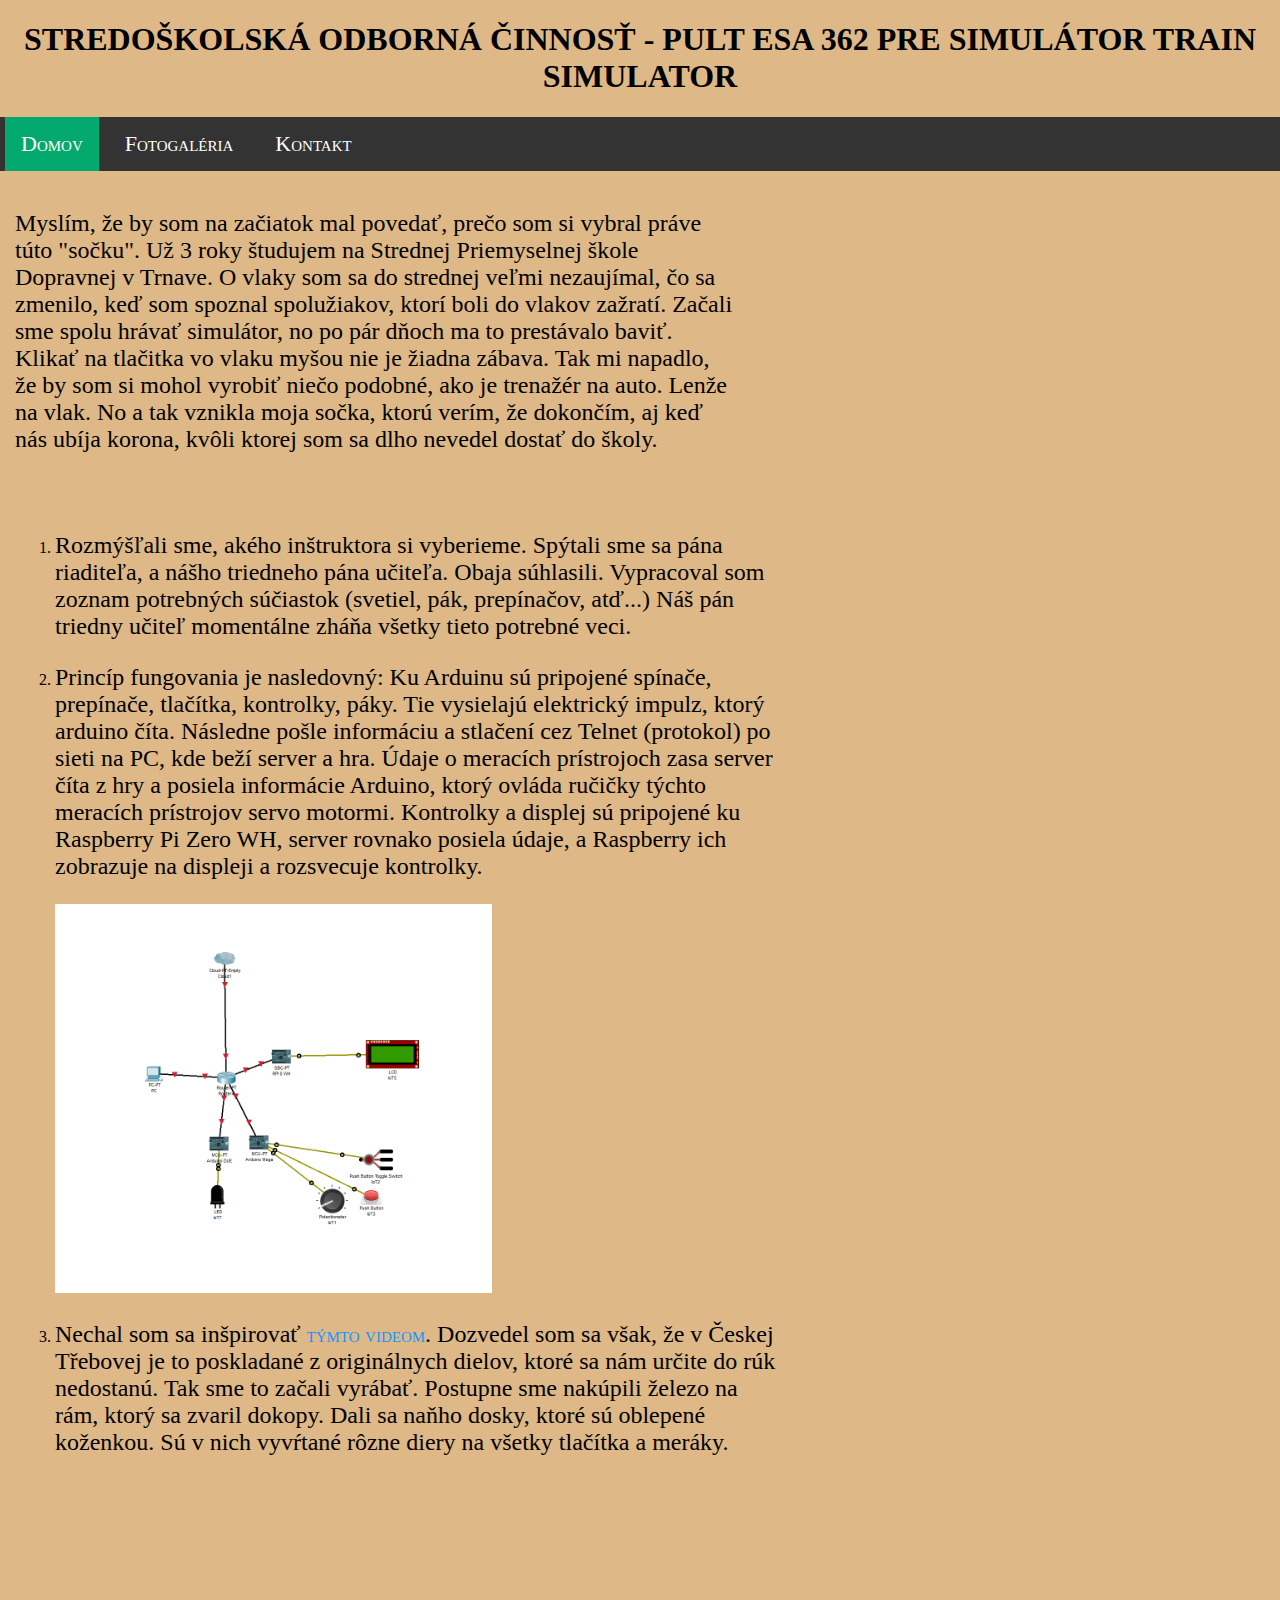
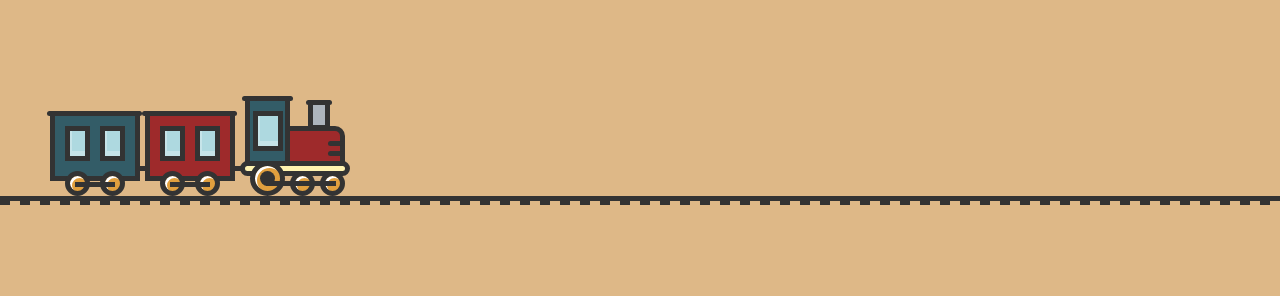
<file: index.html>
<!DOCTYPE html>
<html lang="sk">

<head>
    <meta charset="UTF-8">

    <title>Sočka - Pult 362</title>

    <link rel="stylesheet" href="style.css">
    <link rel="shortcut icon" type="image/jpg" href="img/icon/favicon.png">
</head>

<body id="body">

    <h1 id="nadpis">Stredoškolská odborná činnosť - Pult Esa 362 pre simulátor Train Simulator</h1>

    <header>
        <ul>
            <li class="navig"><a class="active" href="#home">Domov</a></li>
            <li class="navig"><a href="gallery.html">Fotogaléria</a></li>
            <li class="navig"><a href="kontakt.html">Kontakt</a></li>
        </ul>
    </header>

    <section id="zaciatok">
        <p class="clanok" id="zaciatok_popis">Myslím, že by som na začiatok mal povedať, prečo som si vybral práve túto "sočku". Už 3 roky študujem na Strednej Priemyselnej škole Dopravnej v Trnave. O vlaky som sa do strednej veľmi nezaujímal, čo sa zmenilo, keď som spoznal spolužiakov, ktorí
            boli do vlakov zažratí. Začali sme spolu hrávať simulátor, no po pár dňoch ma to prestávalo baviť. Klikať na tlačitka vo vlaku myšou nie je žiadna zábava. Tak mi napadlo, že by som si mohol vyrobiť niečo podobné, ako je trenažér na auto. Lenže
            na vlak. No a tak vznikla moja sočka, ktorú verím, že dokončím, aj keď nás ubíja korona, kvôli ktorej som sa dlho nevedel dostať do školy.
        </p>
    </section>


    <div id="blog">
        <ol>
            <li>
                <p class="clanok" id="clanok1">Rozmýšľali sme, akého inštruktora si vyberieme. Spýtali sme sa pána riaditeľa, a nášho triedneho pána učiteľa. Obaja súhlasili. Vypracoval som zoznam potrebných súčiastok (svetiel, pák, prepínačov, atď...) Náš pán triedny učiteľ momentálne
                    zháňa všetky tieto potrebné veci. </p>
            </li>
            <li>
                <p class="clanok" id="clanok2">Princíp fungovania je nasledovný: Ku Arduinu sú pripojené spínače, prepínače, tlačítka, kontrolky, páky. Tie vysielajú elektrický impulz, ktorý arduino číta. Následne pošle informáciu a stlačení cez Telnet (protokol) po sieti na PC, kde
                    beží server a hra. Údaje o meracích prístrojoch zasa server číta z hry a posiela informácie Arduino, ktorý ovláda ručičky týchto meracích prístrojov servo motormi. Kontrolky a displej sú pripojené ku Raspberry Pi Zero WH, server rovnako
                    posiela údaje, a Raspberry ich zobrazuje na displeji a rozsvecuje kontrolky.</p>
                <img id="topologia" src="topologia.png" alt="Topológia zapojenia" style="width: 60%;">

            </li>
            <li>
                <p class="clanok" id="clanok3">Nechal som sa inšpirovať <a href="https://www.youtube.com/watch?v=p-Ftj1BDMz8" target="_blank">týmto videom</a>. Dozvedel som sa však, že v Českej Třebovej je to poskladané z originálnych dielov, ktoré sa nám určite do rúk nedostanú. Tak
                    sme to začali vyrábať. Postupne sme nakúpili železo na rám, ktorý sa zvaril dokopy. Dali sa naňho dosky, ktoré sú oblepené koženkou. Sú v nich vyvŕtané rôzne diery na všetky tlačítka a meráky.</p>
            </li>

        </ol>


    </div>

    <footer>
        <div class="container">
            <div class="content">
                <div class="track"></div>
                <div class="train">
                    <div class="front"></div>
                    <div class="wheels">
                        <div class="smallOne"></div>
                        <div class="smallTwo"></div>
                        <div class="smallThree"></div>
                        <div class="smallFour"></div>
                        <div class="smallFive"></div>
                        <div class="smallSix"></div>
                        <div class="big"></div>
                    </div>
                    <div class="cord"></div>
                    <div class="coach"></div>
                    <div class="coachTwo"></div>
                    <div class="windows"></div>


                    <div id="up" class="steam"></div>
                    <div id="up" class="steam2"></div>
                    <div id="up" class="steam3"></div>
                </div>
            </div>
        </div>


    </footer>
</body>

</html>
</file>
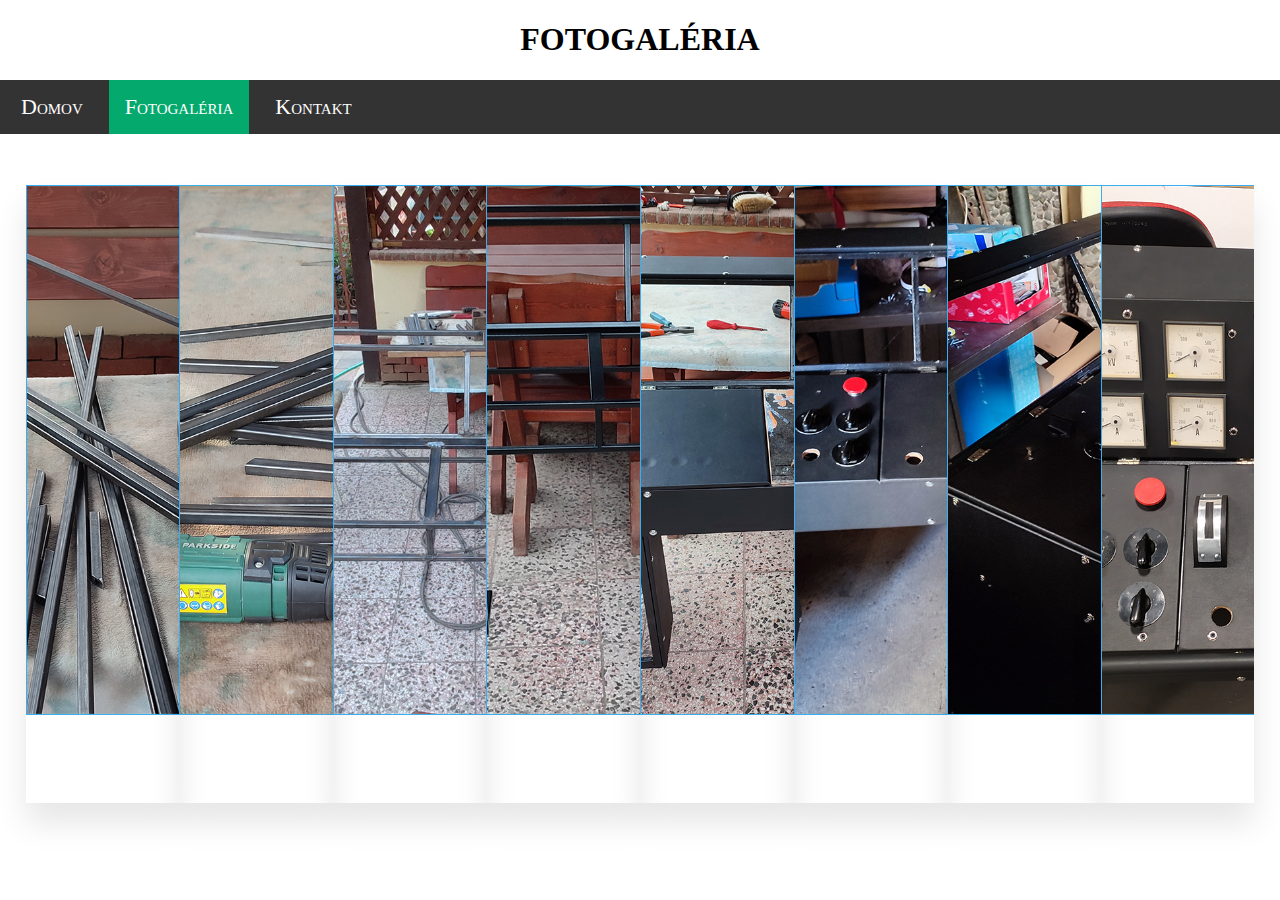
<file: gallery.html>
<!DOCTYPE html>
<html lang="sk">

<head>
    <meta charset="UTF-8">
    <title>Fotogaléria</title>
    <link rel="stylesheet" href="gallery.css">
    <link rel="shortcut icon" type="image/jpg" href="img/icon/favicon.png">
</head>

<body íd="body">

    <h1 id="nadpis">Fotogaléria</h1>
    <header>
        <ul>
            <li><a href="index.html">Domov</a></li>
            <li><a class="active" href="gallery.html">Fotogaléria</a></li>
            <li><a href="kontakt.html">Kontakt</a></li>
        </ul>
    </header>


    <div class="container">
        <div class="box">
            <img src="photos/1u.jpg">
            <span></span>
        </div>
        <div class="box">
            <img src="photos/2u.jpg">
            <span></span>
        </div>
        <div class="box">
            <img src="photos/3u.jpg">
            <span></span>
        </div>
        <div class="box">
            <img src="photos/4u.jpg">
            <span></span>
        </div>
        <div class="box">
            <img src="photos/5u.jpg">
            <span></span>
        </div>
        <div class="box">
            <img src="photos/6u.jpg">
            <span></span>
        </div>
        <div class="box">
            <img src="photos/7u.jpg">
            <span></span>
        </div>
        <div class="box">
            <img src="photos/8u.jpg">
            <span></span>
        </div>
    </div>




</body>

</html>
</file>
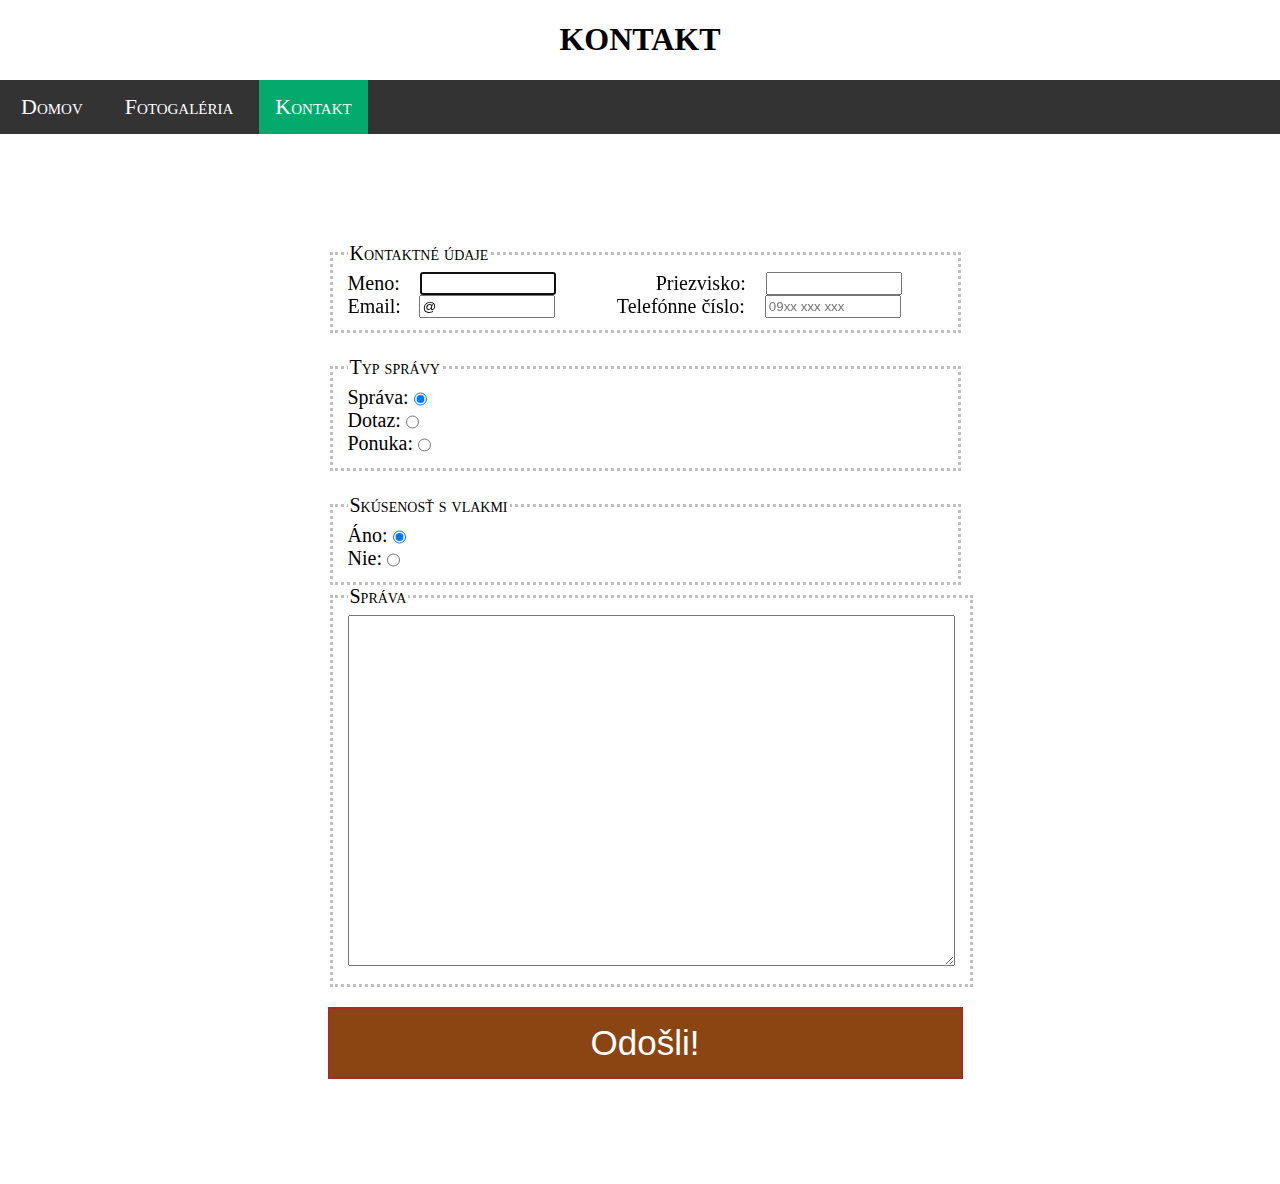
<file: kontakt.html>
<!DOCTYPE html>
<html lang="sk">

<head>
    <meta charset="UTF-8">
    <title>Kontakt</title>
    <link rel="stylesheet" href="kontakt.css">
    <link rel="shortcut icon" type="image/jpg" href="img/icon/favicon.png">
</head>

<body>


    <h1 id="nadpis_kontakty">Kontakt</h1>

    <header>
        <ul>
            <li><a href="index.html">Domov</a></li>
            <li><a href="gallery.html">Fotogaléria</a></li>
            <li><a class="active" href="kontakt.html">Kontakt</a></li>
        </ul>
    </header>

    <br>
    <div id="formular">
        <form action="https://getform.io/f/087ddddf-bd2d-4b78-bd5f-4832afab806c" method="POST">
            <fieldset id="meno">
                <legend>Kontaktné údaje</legend>
                <div class="meno">
                    <label for="fname">Meno:</label>
                    <input type="text" id="fname" name="meno" required autofocus>
                    <br>
                    <label class="name" for="lname">Priezvisko:</label>
                    <input type="text" id="lname" name="meno" required>
                </div>

                <div class="mail_num">
                    <label for="email">Email:</label>
                    <input type="text" id="email" name="email" placeholder="Email" required value="@">
                    <br>
                    <label class="phone" for="phone">Telefónne číslo:</label>
                    <input type="text" id="phone" name="phone" placeholder="09xx xxx xxx" pattern="^(([0]{0,1})([1-9]{1})([0-9]{2})){1}([\ ]{0,1})((([0-9]{3})([\ ]{0,1})([0-9]{3}))|(([0-9]{2})([\ ]{0,1})([0-9]{2})([\ ]{0,1})([0-9]{2})))$">
                </div>
            </fieldset>

            <br>

            <fieldset id="typ_spravy">
                <legend>Typ správy</legend>

                <div class="typ_spr">
                    <label for="sprava">Správa:</label>
                    <input type="radio" name="typ_spravy" id="sprava" value="Správa" checked>
                </div>

                <div class="typ_spr">
                    <label for="dotaz">Dotaz:</label>
                    <input type="radio" name="typ_spravy" id="dotaz" value="Dotaz">
                </div>

                <div class="typ_spr">
                    <label for="ponuka">Ponuka:</label>
                    <input type="radio" name="typ_spravy" id="ponuka" value="Ponuka">
                </div>

            </fieldset>

            <br>

            <fieldset id="skusenost">
                <legend>Skúsenosť s vlakmi</legend>

                <div class="skus">
                    <label for="ano">Áno:</label>
                    <input type="radio" name="skusenost" id="ano" value="Áno" checked>
                </div>

                <div class="skus">
                    <label for="nie">Nie:</label>
                    <input type="radio" name="skusenost" id="nie" value="Nie">
                </div>
            </fieldset>


            <fieldset id="message">
                <legend>Správa</legend>
                <textarea name="message" rows="15" cols="120" required></textarea>
            </fieldset>
            <button id="odosli" type="submit">Odošli!</button>
        </form>
    </div>
</body>

</html>
</file>
<file: style.css>
html {
    overflow: scroll;
    overflow-x: hidden;
}

::-webkit-scrollbar {
    width: 0;
}

body {
    height: 100%;
    margin: 0;
    background-color: burlywood;
}

#nadpis {
    text-align: center;
    text-transform: uppercase;
}

ul {
    list-style-type: none;
    margin: 0;
    padding: 0;
    overflow: hidden;
    background-color: #333;
}

li.navig {
    float: left;
    display: inline;
    padding: 0px 5px 0px 5px;
}

.navig a {
    display: block;
    color: white;
    text-align: center;
    padding: 14px 16px;
    text-decoration: none;
}

.navig a:hover {
    background-color: #0433aa;
}

.active {
    background-color: #04AA6D;
}

#zaciatok {
    width: 60vw;
}

#zaciatok_popis {
    padding: 15px;
    margin-right: 20px;
}

#blog {
    display: flex;
    flex-direction: column;
    justify-content: flex-start;
    padding-left: 15px;
    width: 60vw;
}

.clanok {
    font-size: 24px;
}

a {
    font-variant: small-caps;
    font-size: 22px;
    text-decoration: none;
    color: #1894ff;
}

ol {
    list-style-type: decimal;
}

footer {
    display: flex;
}

#hitcounter {
    height: fit-content;
}

.container {
    display: flex;
    justify-content: flex-start;
    width: 100%;
}

.content {
    position: relative;
    width: 100%;
    height: 400px;
    overflow: hidden;
}

.track {
    position: absolute;
    width: 100%;
    height: 5px;
    background-color: #333;
    top: 300px;
}

.track:before {
    content: "";
    position: absolute;
    width: 10px;
    height: 5px;
    background-color: #333;
    top: 4px;
    box-shadow: -20px 0 #333, -40px 0 #333, -60px 0 #333, -80px 0 #333, -100px 0 #333, -120px 0 #333, -140px 0 #333, -160px 0 #333, -180px 0 #333, -200px 0 #333, 20px 0 #333, 40px 0 #333, 60px 0 #333, 80px 0 #333, 100px 0 #333, 120px 0 #333, 140px 0 #333, 160px 0 #333, 180px 0 #333, 200px 0 #333, 220px 0 #333, 240px 0 #333, 260px 0 #333, 280px 0 #333, 300px 0 #333, 320px 0 #333, 340px 0 #333, 360px 0 #333, 380px 0 #333, 400px 0 #333, 420px 0 #333, 440px 0 #333, 460px 0 #333, 480px 0 #333, 500px 0 #333, 520px 0 #333, 540px 0 #333, 560px 0 #333, 580px 0 #333, 600px 0 #333, 620px 0 #333, 640px 0 #333, 660px 0 #333, 680px 0 #333, 700px 0 #333, 720px 0 #333, 740px 0 #333, 760px 0 #333, 780px 0 #333, 800px 0 #333, 820px 0 #333, 840px 0 #333, 860px 0 #333, 880px 0 #333, 900px 0 #333, 920px 0 #333, 940px 0 #333, 960px 0 #333, 980px 0 #333, 1000px 0 #333, 1020px 0 #333, 1040px 0 #333, 1060px 0 #333, 1080px 0 #333, 1100px 0 #333, 1120px 0 #333, 1140px 0 #333, 1160px 0 #333, 1180px 0 #333, 1200px 0 #333, 1220px 0 #333, 1240px 0 #333, 1260px 0 #333, 1280px 0 #333, 1300px 0 #333, 1320px 0 #333, 1340px 0 #333, 1360px 0 #333, 1380px 0 #333, 1400px 0 #333, 1420px 0 #333, 1440px 0 #333, 1460px 0 #333, 1480px 0 #333, 1500px 0 #333, 1520px 0 #333, 1540px 0 #333, 1560px 0 #333, 1580px 0 #333, 1600px 0 #333, 1620px 0 #333, 1640px 0 #333, 1660px 0 #333, 1680px 0 #333, 1700px 0 #333, 1720px 0 #333, 1740px 0 #333, 1760px 0 #333, 1780px 0 #333, 1800px 0 #333, 1820px 0 #333, 1840px 0 #333, 1860px 0 #333, 1880px 0 #333, 1900px 0 #333, 1920px 0 #333, 1940px 0 #333, 1960px 0 #333, 1980px 0 #333, 2000px 0 #333, 2020px 0 #333, 2040px 0 #333, 2060px 0 #333, 2080px 0 #333, 2100px 0 #333, 2120px 0 #333, 2140px 0 #333, 2160px 0 #333, 2180px 0 #333, 2200px 0 #333, 2220px 0 #333, 2240px 0 #333, 2260px 0 #333, 2280px 0 #333, 2300px 0 #333, 2320px 0 #333, 2340px 0 #333, 2360px 0 #333, 2380px 0 #333, 2400px 0 #333, 2420px 0 #333, 2440px 0 #333, 2460px 0 #333, 2480px 0 #333, 2500px 0 #333, 2520px 0 #333, 2540px 0 #333, 2560px 0 #333, 2580px 0 #333, 2600px 0 #333, 2620px 0 #333, 2640px 0 #333, 2660px 0 #333, 2680px 0 #333, 2700px 0 #333, 2720px 0 #333, 2740px 0 #333, 2760px 0 #333, 2780px 0 #333, 2800px 0 #333, 2820px 0 #333, 2840px 0 #333, 2860px 0 #333, 2880px 0 #333, 2900px 0 #333, 2920px 0 #333, 2940px 0 #333, 2960px 0 #333, 2980px 0 #333, 3000px 0 #333;
    animation: move 1s linear infinite reverse;
}

@keyframes move {
    from {
        left: -100px;
    }
    to {
        left: 100px;
    }
}

.train {
    position: absolute;
    width: 50px;
    height: 30px;
    border: 5px solid #333;
    background-color: #9e2a2b;
    border-radius: 0 10px 0 0;
    top: 230px;
    left: 285px;
    animation: scale 1s linear infinite;
}

@keyframes scale {
    0% {
        transform: scaleY(1);
    }
    50% {
        transform: scaleY(0.99);
    }
    100% {
        transform: scaleY(1);
    }
}

.train:before {
    content: "";
    position: absolute;
    border: 5px solid #333;
    background-color: #335c67;
    width: 35px;
    height: 60px;
    left: -45px;
    top: -35px;
}

.train:after {
    position: absolute;
    content: "";
    width: 100px;
    height: 5px;
    border-radius: 10px;
    border: 5px solid #333;
    background-color: #fff3b0;
    top: 30px;
    left: -50px;
}

.front {
    position: absolute;
    border: 5px solid #333;
    background-color: #aed9e0;
    box-shadow: inset 2px -5px rgba(255, 255, 255, 0.3);
    width: 20px;
    height: 30px;
    left: -37.5px;
    top: -20px;
}

.front:before {
    content: "";
    position: absolute;
    background-color: #333;
    width: 15px;
    height: 5px;
    border-radius: 10px;
    top: 25px;
    left: 70px;
    box-shadow: 0px 10px #333, -50px -45px #333, -86px -45px #333, -22px -41px #333, -11px -41px #333;
}

.front:after {
    content: "";
    position: absolute;
    width: 12px;
    height: 20px;
    border: 5px solid #333;
    left: 50px;
    top: -16px;
    background-color: #adb5bd;
}

.wheels {
    position: absolute;
    z-index: 1;
}

.smallOne,
.smallTwo,
.smallThree,
.smallFour,
.smallFive,
.smallSix {
    position: absolute;
    border: 5px solid #333;
    border-radius: 50%;
    width: 15px;
    height: 15px;
    top: 40px;
    background-color: #e09f3e;
    box-shadow: inset 2px 2px white;
    z-index: 2;
}

.smallOne {
    left: 30px;
    animation: spin .5s infinite linear;
}

.smallTwo {
    left: 0;
    animation: spin .5s infinite linear;
}

.smallThree {
    left: -225px;
    animation: spin .5s infinite linear;
}

.smallFour {
    left: -190px;
    animation: spin .5s infinite linear;
}

.smallFive {
    left: -130px;
    animation: spin .5s infinite linear;
}

.smallSix {
    left: -95px;
    animation: spin .5s infinite linear;
}

.big {
    position: absolute;
    border: 5px solid #333;
    border-radius: 50%;
    width: 25px;
    height: 25px;
    background-color: #e09f3e;
    box-shadow: inset 2px 2px white;
    top: 30px;
    left: -40px;
    animation: spin .5s infinite linear;
}

.cord {
    position: absolute;
    width: 10px;
    height: 5px;
    background-color: #333;
    top: 35px;
    left: -59px;
    z-index: 3;
}

.cord:before {
    content: "";
    position: absolute;
    height: 5px;
    width: 70px;
    background-color: #333;
    top: 15px;
    left: 35px;
}

.cord:after {
    content: "";
    position: absolute;
    background-color: #333;
    border-radius: 50%;
    width: 15px;
    height: 15px;
    top: 5px;
    left: 29px;
}

.coach {
    position: absolute;
    width: 80px;
    height: 60px;
    border: 5px solid #333;
    background-color: #9e2a2b;
    left: -145px;
    top: -20px;
}

.coach:before {
    content: "";
    position: absolute;
    width: 10px;
    height: 5px;
    background-color: #333;
    top: 50px;
    left: -15px;
}

.coach:after {
    content: "";
    position: absolute;
    width: 80px;
    height: 60px;
    border: 5px solid #333;
    background-color: #335c67;
    top: -5px;
    left: -100px;
}

.coachTwo {
    position: absolute;
    border: 5px solid #333;
    background-color: #aed9e0;
    box-shadow: inset 2px -5px rgba(255, 255, 255, 0.3);
    width: 15px;
    height: 25px;
    left: -225px;
    top: -5px;
}

.coachTwo:before,
.coachTwo:after {
    content: "";
    position: absolute;
    border: 5px solid #333;
    background-color: #aed9e0;
    box-shadow: inset 2px -5px rgba(255, 255, 255, 0.3);
    width: 15px;
    height: 25px;
    top: -5px;
}

.coachTwo:before {
    left: 30px;
}

.coachTwo:after {
    left: 90px;
}

.windows {
    position: absolute;
    border: 5px solid #333;
    background-color: #aed9e0;
    box-shadow: inset 2px -5px rgba(255, 255, 255, 0.3);
    width: 15px;
    height: 25px;
    left: -95px;
    top: -5px;
    z-index: 6;
    text-align: center;
}

.windows:before {
    content: "";
    position: absolute;
    background-color: #333;
    height: 5px;
    width: 95px;
    border-radius: 10px;
    top: -20px;
    left: -153px;
    box-shadow: 95px 0px #333;
}

.windows:after {
    content: "";
    position: absolute;
    background-color: #333;
    height: 5px;
    width: 40px;
    top: 51px;
    left: -125px;
    box-shadow: 95px 0 #333;
}

@keyframes spin {
    from {
        transform: rotate(0deg);
    }
    to {
        transform: rotate(360deg);
    }
}

#up {
    position: absolute;
    width: 20px;
    height: 20px;
    background-color: #fff;
    border-radius: 50%;
    opacity: 0;
    top: -30px;
    left: 25.5px;
    z-index: -1;
}

.steam {
    animation: up 2.5s ease-out infinite;
}

.steam2 {
    animation: up 1.7s ease-out infinite 1s;
}

.steam2:before {
    content: "";
    position: absolute;
    left: 5px;
    width: 15px;
    height: 15px;
    background-color: #fff;
    border-radius: 50%;
    top: 20px;
}

@keyframes up {
    0% {
        transform: translateY(0) translateX(0) scale(0.5);
        opacity: 1;
    }
    100% {
        transform: translateY(-110px) translateX(-80px) scale(1.5);
        opacity: 0.2;
    }
}
</file>
<file: gallery.css>
html {
    overflow: scroll;
    overflow-x: hidden;
}

::-webkit-scrollbar {
    width: 0;
}

body {
    height: 100%;
    margin: 0;
}

#nadpis {
    text-align: center;
    text-transform: uppercase;
}

ul {
    list-style-type: none;
    margin: 0;
    padding: 0;
    overflow: hidden;
    background-color: #333;
}

li {
    float: left;
    display: inline;
    padding: 0px 5px 0px 5px;
}

li a {
    display: block;
    color: white;
    text-align: center;
    padding: 14px 16px;
    text-decoration: none;
}

a {
    font-variant: small-caps;
    font-size: 22px;
    text-decoration: none;
}

li a:hover {
    background-color: #0433aa;
}

.active {
    background-color: #04AA6D;
}

.container {
    display: flex;
    width: 100%;
    padding: 4% 2%;
    box-sizing: border-box;
    height: 80vh;
}

.box {
    flex: 1;
    overflow: hidden;
    transition: .5s;
    margin: 0;
    box-shadow: 0 20px 30px rgba(0, 0, 0, .1);
    line-height: 0;
}

.box>img {
    width: 200%;
    height: calc(100% - 10vh);
    object-fit: cover;
    transition: .5s;
    border: solid 1px rgb(58, 174, 241);
    border-collapse: collapse;
}

.box>span {
    font-size: 3.8vh;
    display: block;
    text-align: center;
    height: 10vh;
    line-height: 2.6;
}

.box:hover {
    flex: 1 1 50%;
}

.box:hover>img {
    width: 100%;
    height: 100%;
}
</file>
<file: kontakt.css>
html {
    overflow: scroll;
    overflow-x: hidden;
}

::-webkit-scrollbar {
    width: 0;
}

body {
    height: 100%;
    margin: 0;
}

ul {
    list-style-type: none;
    margin: 0;
    padding: 0;
    overflow: hidden;
    background-color: #333;
}

li {
    float: left;
    padding: 0px 5px 0px 5px;
}

li a {
    display: block;
    color: white;
    text-align: center;
    padding: 14px 16px;
    text-decoration: none;
}

li a:hover {
    background-color: #0433aa;
}

a {
    font-variant: small-caps;
    font-size: 22px;
    text-decoration: none;
}

.active {
    background-color: #04AA6D;
}

#nadpis_kontakty {
    text-align: center;
    text-transform: uppercase;
}

#formular {
    display: flex;
    flex-direction: row;
    justify-content: center;
    margin-left: 10px;
    margin-top: 10vh;
    margin-bottom: 10vh;
}

form {
    display: flex;
    flex-direction: column;
    width: 50%;
    font-size: 20px;
}

legend {
    font-size: 20px;
    font-variant: small-caps;
}

fieldset {
    border: dotted 3px silver;
}

.meno,
.mail_num {
    display: flex;
    flex-direction: row;
}

#fname,
#lname,
#email,
#phone {
    width: 10vw;
    margin-left: 20px;
}

.name {
    margin-left: 100px;
}

.phone {
    margin-left: 62px;
}

#email {
    margin-left: 18px;
}

#typ_spravy,
#skusenost {
    display: flex;
    flex-direction: column;
}

#typ_spravy>label,
#skusenost>label {
    margin-left: 0px;
}

.typ_spr,
.skus {
    display: flex;
    flex-direction: row;
}

textarea {
    max-width: 47vw;
    font-size: 20px;
}

#odosli {
    width: 100%;
    height: 8vh;
    font-size: 35px;
    margin-top: 20px;
    background-color: saddlebrown;
    color: white;
    border: 2px brown solid;
}
</file>
